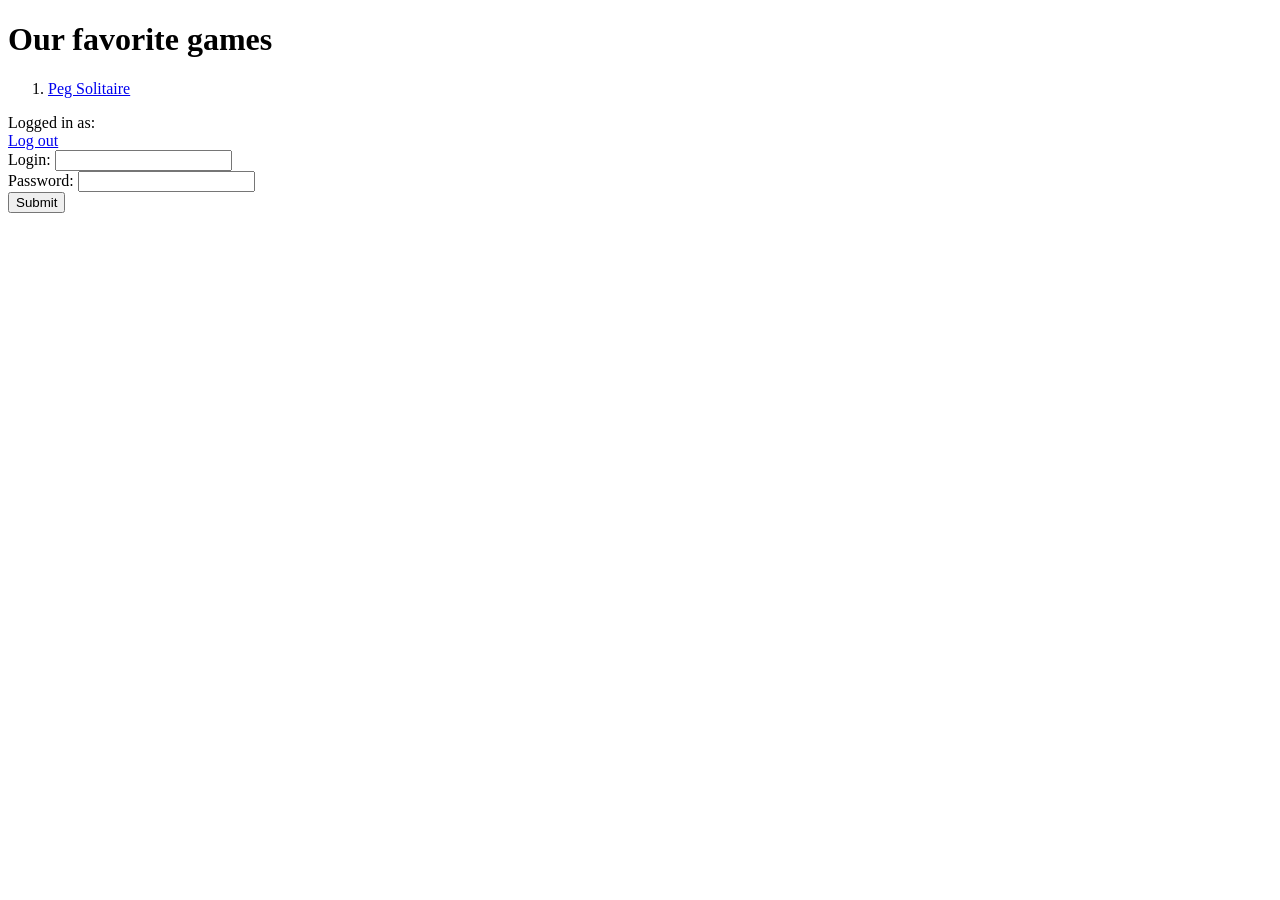
<file: src/main/resources/templates/index.html>
<!DOCTYPE html>
<html xmlns:th="http://www.thymeleaf.org">
<head>
    <meta charset="UTF-8">
    <title>Gamestudio</title>
</head>
<body>

    <h1>Our favorite games</h1>
    <ol>
        <li><a href="/pegsolitaire">Peg Solitaire</a></li>
    </ol>
    <span th:if="${@userController.logged}">
    Logged in as: <span th:text="${@userController.loggedUser.login}"/><br/>
</span>
    <a th:if="${@userController.logged}" href="/logout">Log out</a><br/>
    <form th:if="not ${@userController.logged}" action="/login" method="post">
        Login: <input type="text" name="login"/><br/>
        Password: <input type="password" name="password"/><br/>
        <input type="submit"/>
    </form>

</body>
</html>
</file>
